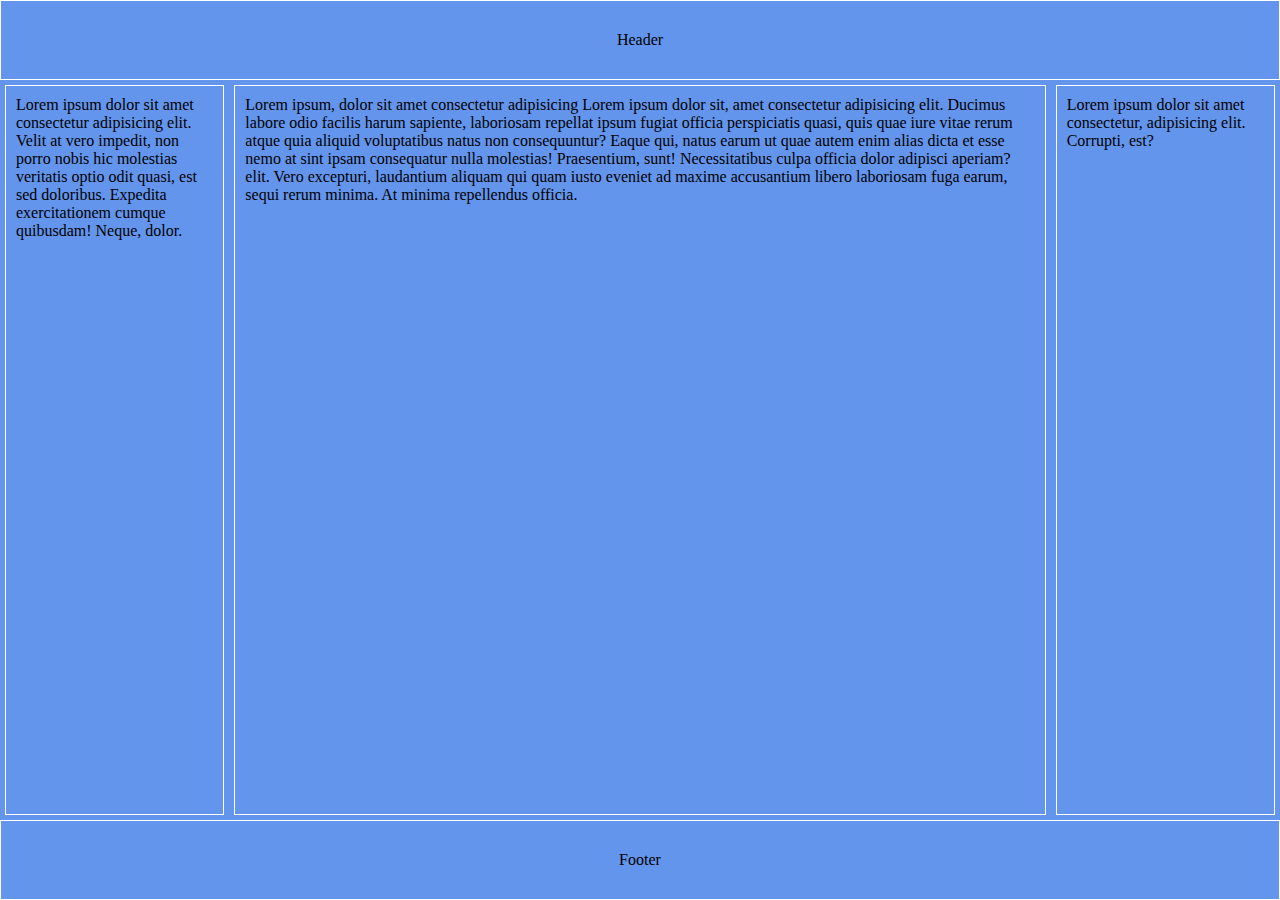
<file: holy-grail-layout/index.html>
<!DOCTYPE html>
<html>
<head>
    <meta charset="utf-8" />
    <meta http-equiv="X-UA-Compatible" content="IE=edge">
    <title>Holy Grail Layout</title>
    <meta name="viewport" content="width=device-width, initial-scale=1">
    <link rel="stylesheet" type="text/css" media="screen" href="style.css" />
    
</head>
<body>
    <header>
      Header
    </header>
    <main>
        <section class="content">
            Lorem ipsum, dolor sit amet consectetur adipisicing                 Lorem ipsum dolor sit, amet consectetur adipisicing elit. Ducimus labore odio facilis harum sapiente, laboriosam repellat ipsum fugiat officia perspiciatis quasi, quis quae iure vitae rerum atque quia aliquid voluptatibus natus non consequuntur? Eaque qui, natus earum ut quae autem enim alias dicta et esse nemo at sint ipsam consequatur nulla molestias! Praesentium, sunt! Necessitatibus culpa officia dolor adipisci aperiam?
            elit. Vero excepturi, laudantium aliquam qui quam iusto eveniet ad maxime accusantium libero laboriosam fuga earum, sequi rerum minima. At minima repellendus officia.
        </section>   
        <aside class="left-side">
            Lorem ipsum dolor sit amet consectetur adipisicing elit. Velit at vero impedit, non porro nobis hic molestias veritatis optio odit quasi, est sed doloribus. Expedita exercitationem cumque quibusdam! Neque, dolor.
        </aside>
        <aside class="right-side">
            Lorem ipsum dolor sit amet consectetur, adipisicing elit. Corrupti, est?
        </aside>

       
    </main>
    <footer>
        Footer
    </footer>
    
</body>
</html>
</file>
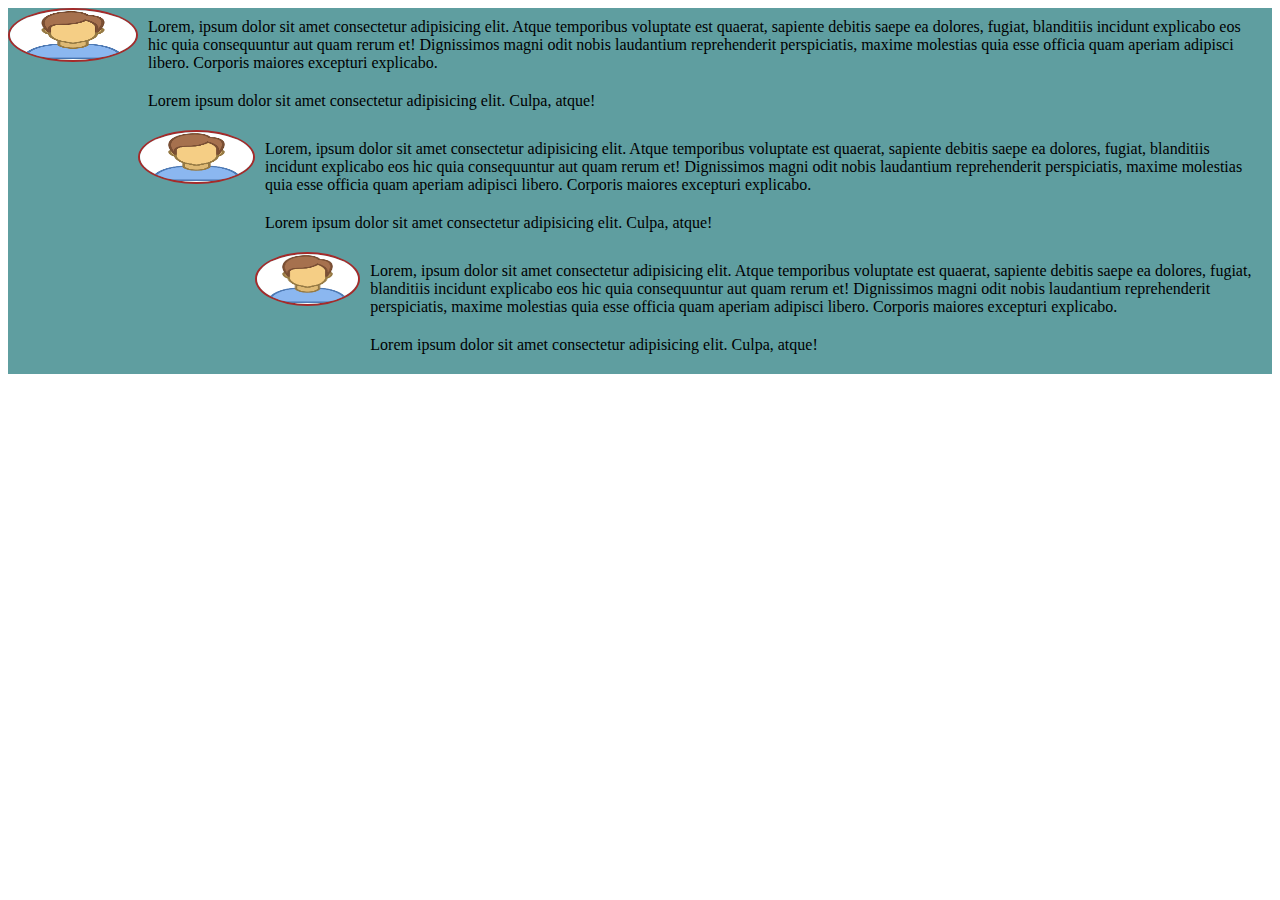
<file: media-object/index.html>
<!DOCTYPE html>
<html>
<head>
    <meta charset="utf-8" />
    <meta http-equiv="X-UA-Compatible" content="IE=edge">
    <title>Media Object with css</title>
    <meta name="viewport" content="width=device-width, initial-scale=1">
    <link rel="stylesheet" type="text/css" media="screen" href="style.css" />
   
</head>
<body>
    <div class="media">
        <img src="person.png" alt="person-pic" class="figure" height="50px" width="50px"> 
        <div class="media-body">
            <p>
                Lorem, ipsum dolor sit amet consectetur adipisicing elit. Atque temporibus voluptate est quaerat, sapiente debitis saepe ea dolores, fugiat, blanditiis incidunt explicabo eos hic quia consequuntur aut quam rerum et! Dignissimos magni odit nobis laudantium reprehenderit perspiciatis, maxime molestias quia esse officia quam aperiam adipisci libero. Corporis maiores excepturi explicabo.
            <p>
                Lorem ipsum dolor sit amet consectetur adipisicing elit. Culpa, atque!
            </p>
            <div class="media">
                    <img src="person.png" alt="person-pic" class="figure" height="50px" width="50px">
                    <div class="media-body">
                        <p>
                            Lorem, ipsum dolor sit amet consectetur adipisicing elit. Atque temporibus voluptate est quaerat, sapiente debitis saepe ea dolores, fugiat, blanditiis incidunt explicabo eos hic quia consequuntur aut quam rerum et! Dignissimos magni odit nobis laudantium reprehenderit perspiciatis, maxime molestias quia esse officia quam aperiam adipisci libero. Corporis maiores excepturi explicabo.
                        <p>
                            Lorem ipsum dolor sit amet consectetur adipisicing elit. Culpa, atque!
                        </p>
                        <div class="media">
                                <img src="person.png" alt="person-pic" class="figure" height="50px" width="50px">
                                <div class="media-body">
                                    <p>
                                        Lorem, ipsum dolor sit amet consectetur adipisicing elit. Atque temporibus voluptate est quaerat, sapiente debitis saepe ea dolores, fugiat, blanditiis incidunt explicabo eos hic quia consequuntur aut quam rerum et! Dignissimos magni odit nobis laudantium reprehenderit perspiciatis, maxime molestias quia esse officia quam aperiam adipisci libero. Corporis maiores excepturi explicabo.
                                    <p>
                                        Lorem ipsum dolor sit amet consectetur adipisicing elit. Culpa, atque!
                                    </p>
                                </div>
                            </div>
                    </div>
            </div>
        </div>
    </div>
    
</body>
</html>
</file>
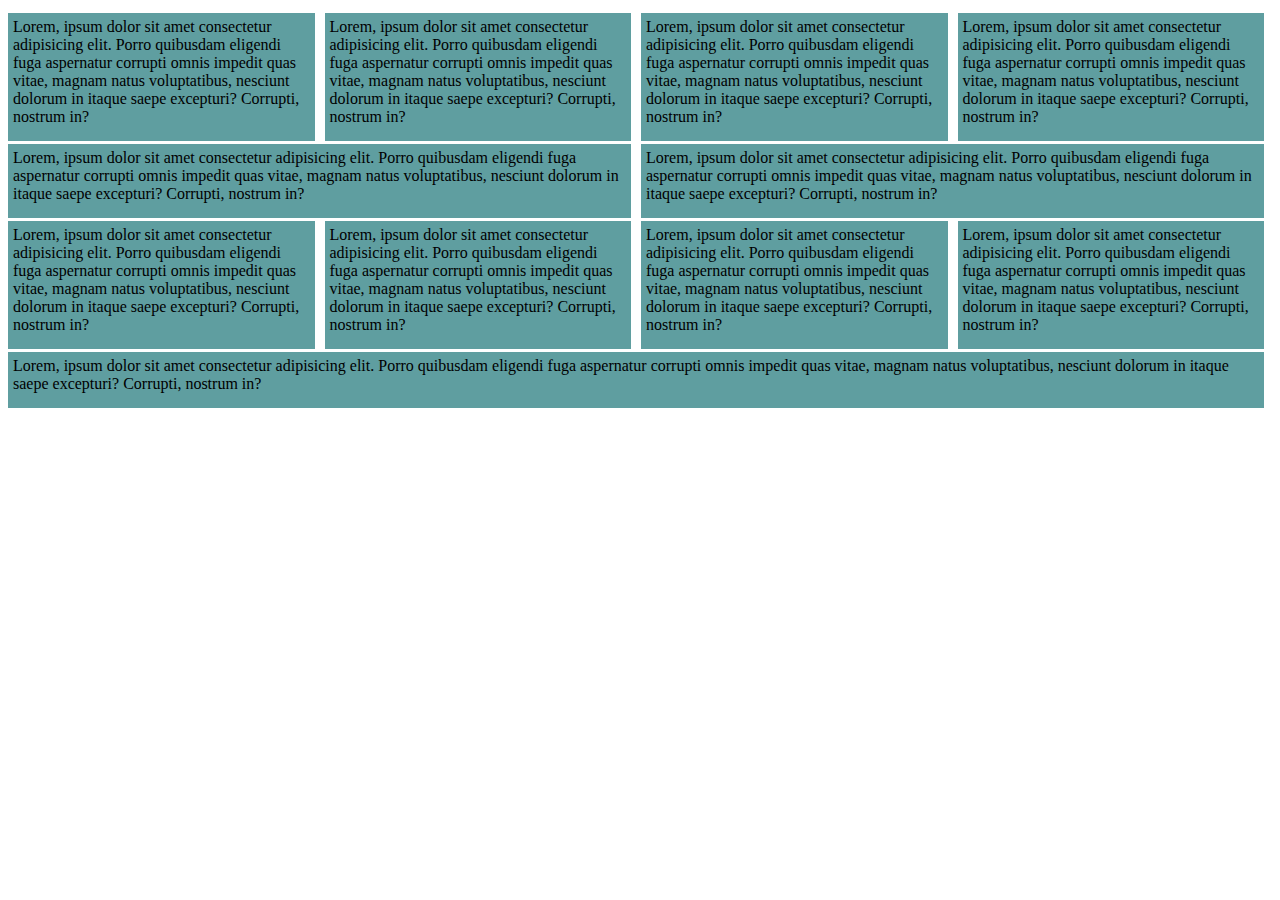
<file: responsive-grids/index.html>
<!DOCTYPE html>
<html>
<head>
    <meta charset="utf-8" />
    <meta http-equiv="X-UA-Compatible" content="IE=edge">
    <title>Responsive Grids With Flexbox</title>
    <meta name="viewport" content="width=device-width, initial-scale=1">
    <link rel="stylesheet" type="text/css" media="screen" href="style.css" />
    
</head>
<body>
        <div class="row space">
            <div class="col">
                <div>Lorem, ipsum dolor sit amet consectetur adipisicing elit. Porro quibusdam eligendi fuga aspernatur corrupti omnis impedit quas vitae, magnam natus voluptatibus, nesciunt dolorum in itaque saepe excepturi? Corrupti, nostrum in?</div>
            </div>
            <div class="col">
                <div>Lorem, ipsum dolor sit amet consectetur adipisicing elit. Porro quibusdam eligendi fuga aspernatur corrupti omnis impedit quas vitae, magnam natus voluptatibus, nesciunt dolorum in itaque saepe excepturi? Corrupti, nostrum in?</div>
            </div>
            <div class="col">
                <div>Lorem, ipsum dolor sit amet consectetur adipisicing elit. Porro quibusdam eligendi fuga aspernatur corrupti omnis impedit quas vitae, magnam natus voluptatibus, nesciunt dolorum in itaque saepe excepturi? Corrupti, nostrum in?</div>
            </div>
            <div class="col">
                <div>Lorem, ipsum dolor sit amet consectetur adipisicing elit. Porro quibusdam eligendi fuga aspernatur corrupti omnis impedit quas vitae, magnam natus voluptatibus, nesciunt dolorum in itaque saepe excepturi? Corrupti, nostrum in?</div>
            </div>
        </div>
        <div class="row space">
                <div class="col">
                    <div>Lorem, ipsum dolor sit amet consectetur adipisicing elit. Porro quibusdam eligendi fuga aspernatur corrupti omnis impedit quas vitae, magnam natus voluptatibus, nesciunt dolorum in itaque saepe excepturi? Corrupti, nostrum in?</div>
                </div>
                <div class="col">
                    <div>Lorem, ipsum dolor sit amet consectetur adipisicing elit. Porro quibusdam eligendi fuga aspernatur corrupti omnis impedit quas vitae, magnam natus voluptatibus, nesciunt dolorum in itaque saepe excepturi? Corrupti, nostrum in?</div>
                </div>
                
        </div>
        <div class="row space">
                <div class="col">
                    <div>Lorem, ipsum dolor sit amet consectetur adipisicing elit. Porro quibusdam eligendi fuga aspernatur corrupti omnis impedit quas vitae, magnam natus voluptatibus, nesciunt dolorum in itaque saepe excepturi? Corrupti, nostrum in?</div>
                </div>
                <div class="col">
                    <div>Lorem, ipsum dolor sit amet consectetur adipisicing elit. Porro quibusdam eligendi fuga aspernatur corrupti omnis impedit quas vitae, magnam natus voluptatibus, nesciunt dolorum in itaque saepe excepturi? Corrupti, nostrum in?</div>
                </div>
                <div class="col">
                    <div>Lorem, ipsum dolor sit amet consectetur adipisicing elit. Porro quibusdam eligendi fuga aspernatur corrupti omnis impedit quas vitae, magnam natus voluptatibus, nesciunt dolorum in itaque saepe excepturi? Corrupti, nostrum in?</div>
                </div>
                <div class="col">
                    <div>Lorem, ipsum dolor sit amet consectetur adipisicing elit. Porro quibusdam eligendi fuga aspernatur corrupti omnis impedit quas vitae, magnam natus voluptatibus, nesciunt dolorum in itaque saepe excepturi? Corrupti, nostrum in?</div>
                </div>
            </div>
            <div class="row space">
                    <div class="col">
                        <div>Lorem, ipsum dolor sit amet consectetur adipisicing elit. Porro quibusdam eligendi fuga aspernatur corrupti omnis impedit quas vitae, magnam natus voluptatibus, nesciunt dolorum in itaque saepe excepturi? Corrupti, nostrum in?</div>
                    </div>
                 
                </div>
    

</body>
</html>
</file>
<file: holy-grail-layout/style.css>
body{
    display: flex;
    flex-direction: column;
    min-height: 100vh;
    margin: 0;
    background-color: cornflowerblue;
}
main{
    display: flex;
    flex-grow: 1;
    
}
.content{
    flex: 4 1 0%;
    border: 1px solid white;
    margin: 5px;
}
.right-side{
    flex: 1 1 0%;
    border: 1px solid white;
    margin: 5px;

}
.left-side{
    flex:1 1 0%;
    order:-1;
    border: 1px solid white;
    margin: 5px;
    
}
header,
footer{
    text-align: center;
    padding: 30px;
    border: 1px solid white;
}
main *{
    padding: 10px;
    margin-top: 20px;
}
</file>
<file: media-object/style.css>
.media{
    display: flex;
    flex-flow: row nowrap;
    background-color: cadetblue;


}
.figure{
    flex: 1 1 10%;
    align-self: flex-start;
    border:2px solid brown;
    border-radius: 50%;
    margin-bottom: 10px;
    
}

.media-body{
    flex: 1 1 90%;
    align-self: center;
    /* padding-left: 10px; */
    margin-top: 10px;


}
p{
    margin: 0 10px 20px 10px;
}
</file>
<file: responsive-grids/style.css>
.row{
    display:flex;
    
}
.col{
    flex:1; /*1 1 0%*/
    
    
}
.col div{
   background-color: cadetblue;
   padding: 5px;
   height: 100%;
}
.space{
    margin: -5px 8px 8px -10px;
}
.space .col{
    padding: 10px 0 0 10px;
}
</file>
